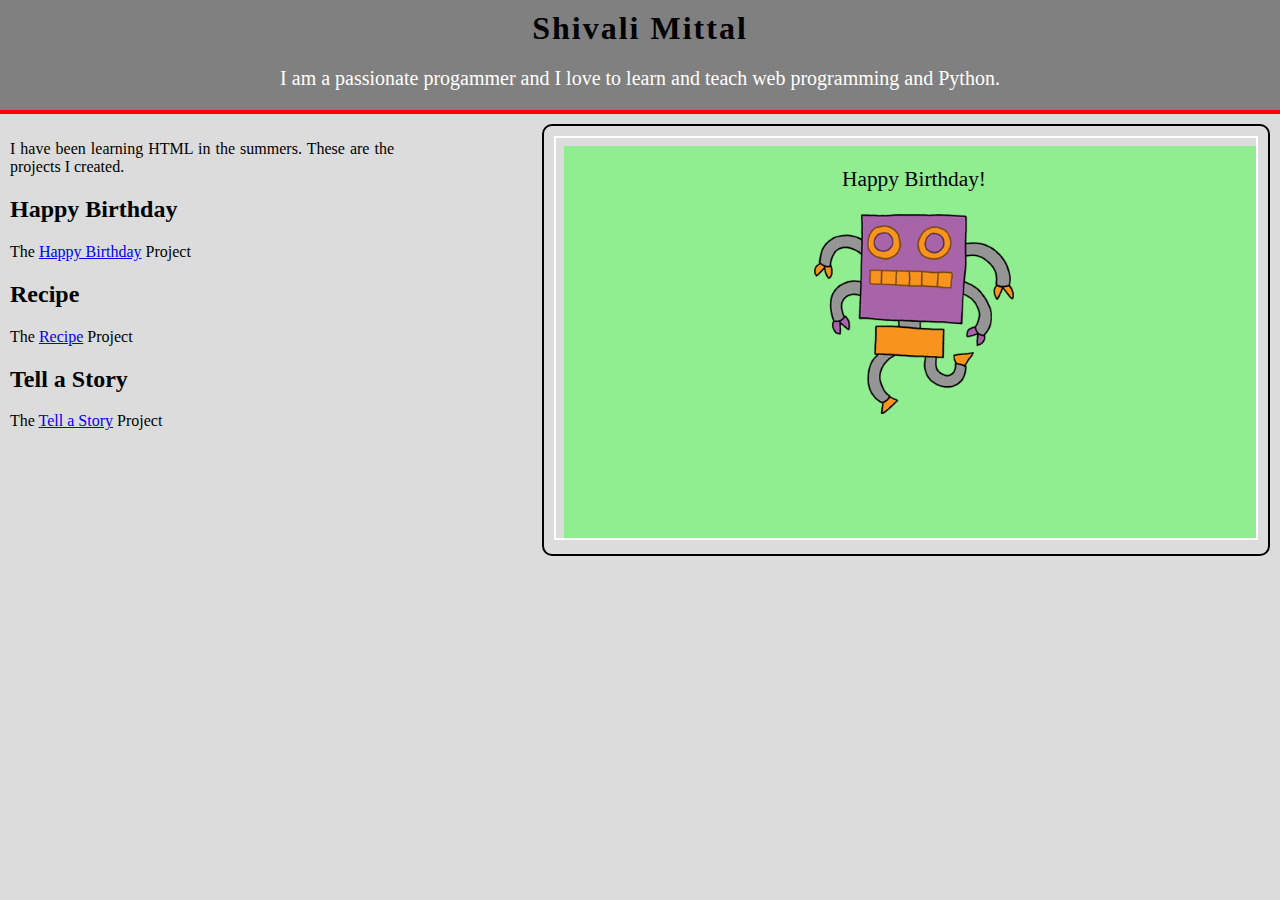
<file: index.html>
<!DOCTYPE HTML>
<html>

  <head>
  	<link rel="stylesheet" href="style.css">
  </head>

  <body>
    <div class="header">
        <h1>Shivali Mittal</h1>
        <p class="intro">I am a passionate progammer and I love to learn and teach web programming and Python.</p>
        <hr>
    </div>

    <div class="project-description">
        <p>I have been learning HTML in the summers. These are the projects I created.</p>

        <h2>Happy Birthday</h2>
        <p>The <a href="index-happyBirthday.html" target="iframe1">Happy Birthday</a> Project</p>

        <h2>Recipe</h2>
        <p>The <a href="index-recipe.html" target="iframe1">Recipe</a> Project</p>

        <h2>Tell a Story</h2>
        <p>The <a href="index-tellAStory.html" target="iframe1">Tell a Story</a> Project</p>
    </div>
    <div class="project-display">
        <!--<iframe src="index-happyBirthday.html " style="height:400px;width:700px;border:2px solid black;" name="iframe1"></iframe> -->
        <iframe src="index-happyBirthday.html " style="border:2px solid white;height:400px;width:700px" name="iframe1"></iframe>
        <br>
    </div>

  </body>

</html>
</file>
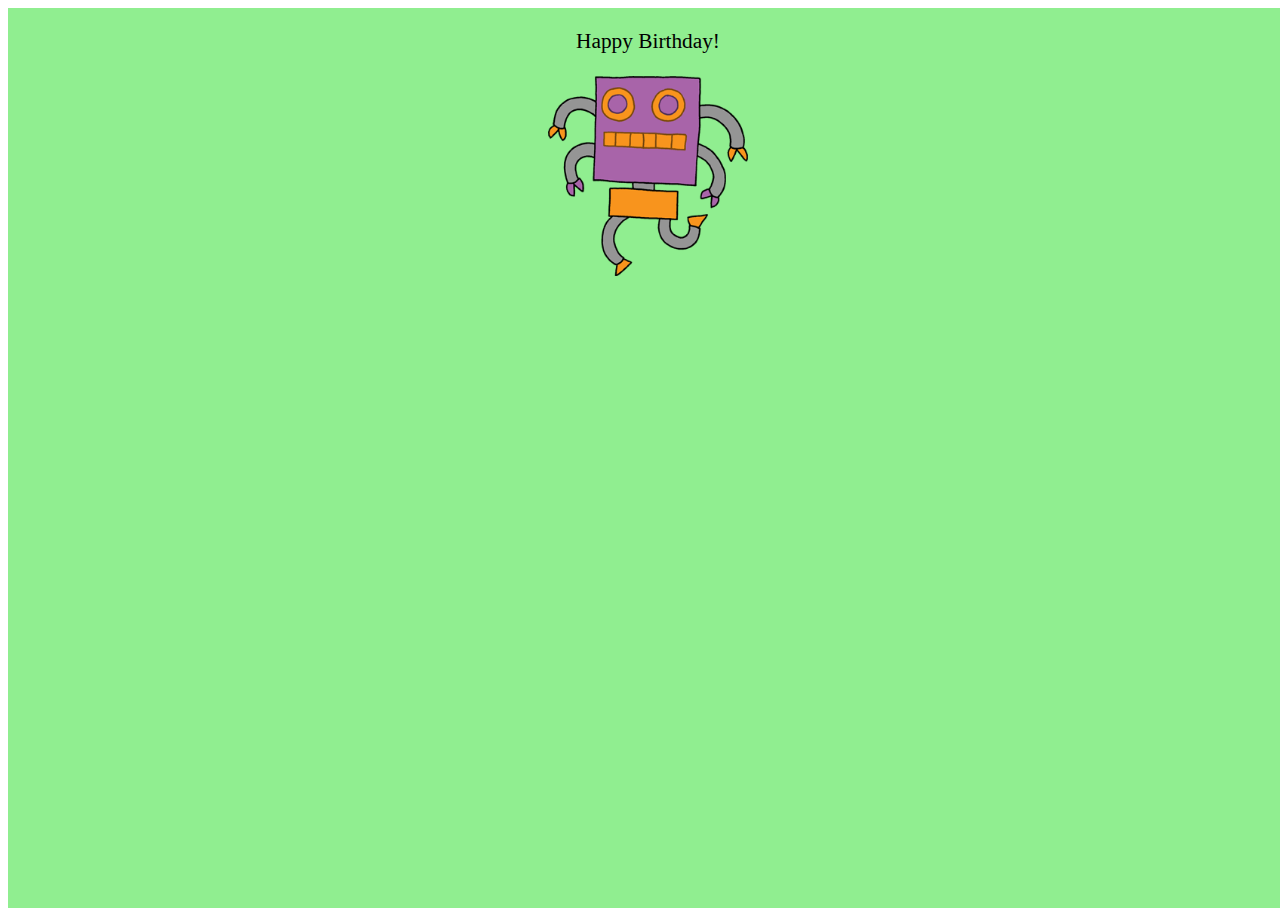
<file: index-happyBirthday.html>
<!DOCTYPE HTML>
<html>

  <head>
    <link rel="stylesheet" href="style-happyBirthday.css">
  </head>

  <body>

    <div>
      <p>
        Happy Birthday!
      </p>
      <img src="robot.png">
    </div>

  </body>

</html>
</file>
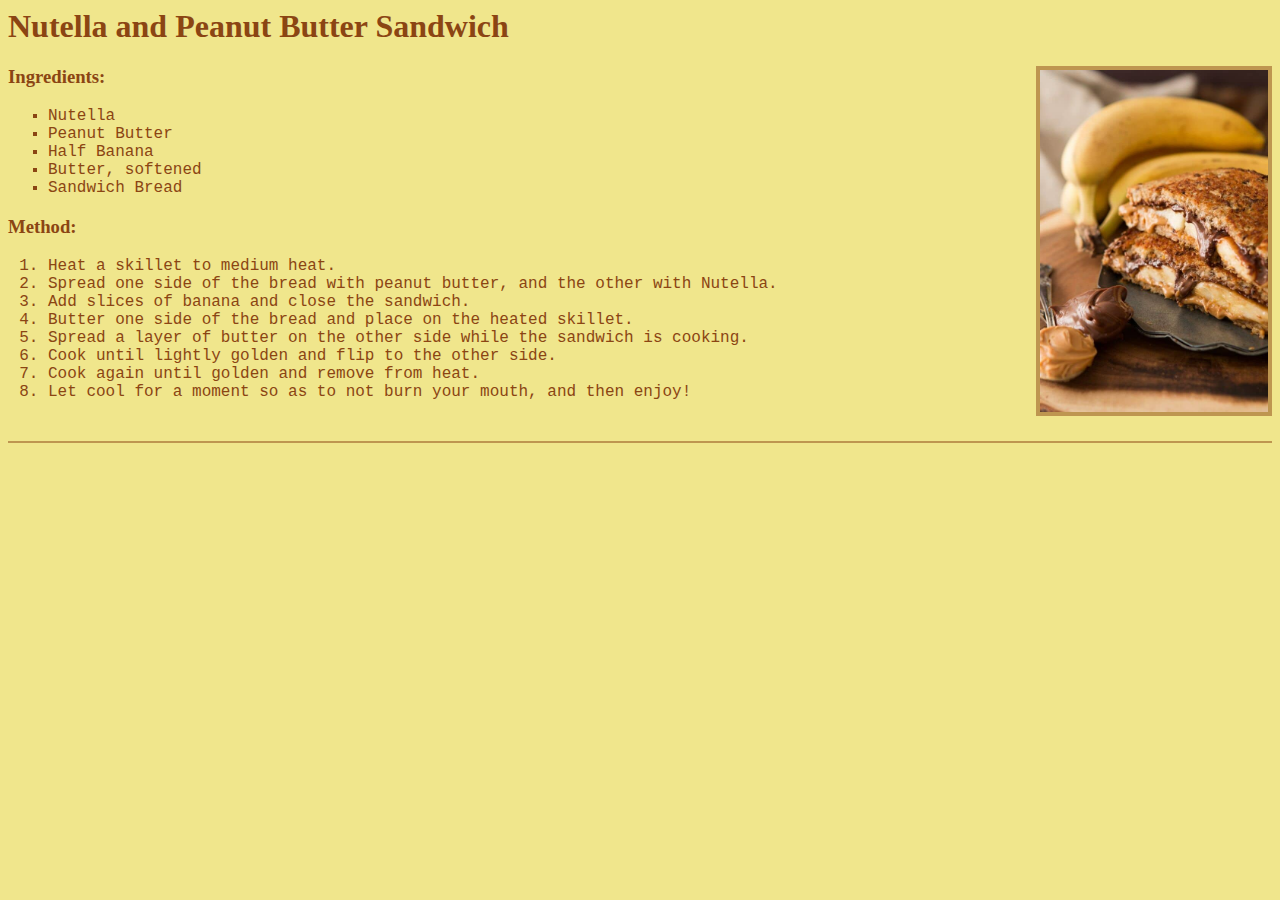
<file: index-recipe.html>
<html>

  <head>
    <link rel="stylesheet" href="style-recipe.css">
  </head>

  <body>

    <h1>Nutella and Peanut Butter Sandwich</h1>
    <img src="sandwich.jpg">

    <h3>Ingredients:</h3>
    <ul>
      <li>Nutella</li>
      <li>Peanut Butter</li>
      <li>Half Banana</li>
      <li>Butter, softened</li>
      <li>Sandwich Bread</li>
    </ul>

    <h3>Method:</h3>
    <ol>
      <li>Heat a skillet to medium heat.</li>
      <li>Spread one side of the bread with peanut butter, and the other with Nutella.</li>
      <li>Add slices of banana and close the sandwich.</li>
      <li>Butter one side of the bread and place on the heated skillet.</li>
      <li>Spread a layer of butter on the other side while the sandwich is cooking.</li>
      <li>Cook until lightly golden and flip to the other side.</li>
      <li>Cook again until golden and remove from heat.</li>
      <li>Let cool for a moment so as to not burn your mouth, and then enjoy!</li>
    </ol>

    <hr>

  </body>

</html>
</file>
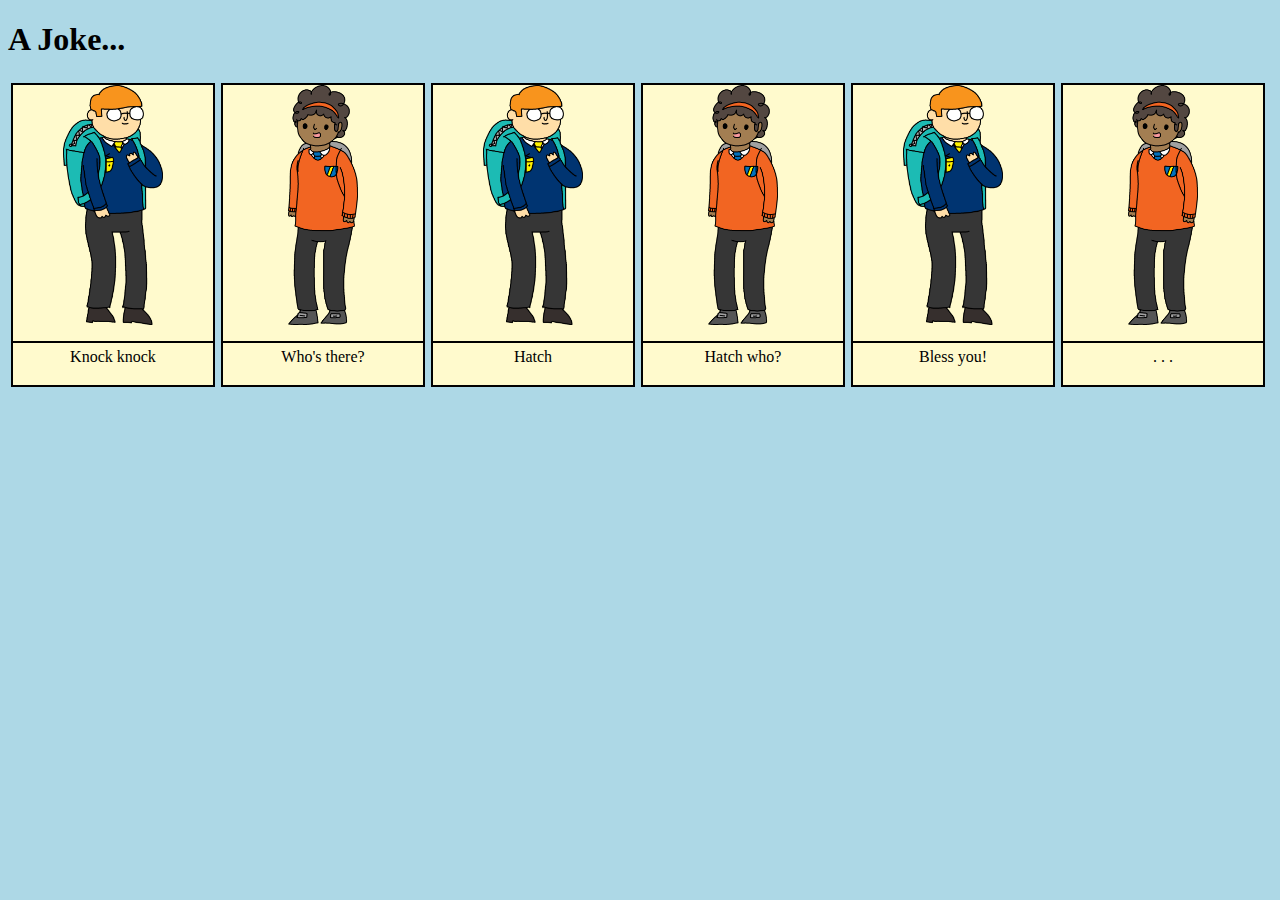
<file: index-tellAStory.html>
<!DOCTYPE HTML>
<html>

  <head>
    <link rel="stylesheet" href="style-tellAStory.css">
  </head>

  <body>

      <h1>A Joke...</h1>

      <div>
        <img src="boy.png">
        <p>Knock knock</p>
      </div>

      <div>
        <img src="girl.png">
        <p>Who's there?</p>
      </div>

      <div>
        <img src="boy.png">
        <p>Hatch</p>
      </div>

      <div>
        <img src="girl.png">
        <p>Hatch who?</p>
      </div>

      <div>
        <img src="boy.png">
        <p>Bless you!</p>
      </div>

      <div>
        <img src="girl.png">
        <p>. . .</p>
      </div>

  </body>
</html>
</file>
<file: style.css>
body {
    background-color: gainsboro;
    margin: 0px;
}

div.header {
    background-color: grey;
}

h1 {
    font-family: Impact;
    letter-spacing: 2px;
    text-align: center;
    color: black;
    margin: 0;
    padding-top: 10px;
}
p.intro{
    text-align: center;
    font-size: 20px;
    font-family: Verdana;
    color: white;
}

hr{
    margin:0;
    border:2px solid red;
}

div.project-description {
    text-align: justify;
    font-family: Verdana;
    float: left;
    padding: 10px;
    width: 30%;
}

div.project-display {
    float: right;
    padding: 10px;
    border: 2px solid black;
    margin: 10px;
    border-radius: 10px;
}
</file>
<file: style-happyBirthday.css>
div {
  z-index: 1;
  position: absolute;
  background-color: lightgreen;
  width: 100%;
  height: 100%;
  text-align: center;
  transition: 1s;
  transform-origin: 0;
}

p {
  color: black;
  font-family: Comic Sans MS;
  font-size: 16pt;
  text-align: center;
}

img {
  width: 200px;
  height: 200px;
}
</file>
<file: style-recipe.css>
body{
  color:saddlebrown;
  background-color:khaki;
  font-family:tahoma;
}

ul {
    list-style-type: square;
    font-family:courier;
}

ol{
    font-family:courier;
}

img {
  width: 18%;
  float:right;
  border:4px solid rgba(139, 69, 19, 0.5);
}

hr {
    height: 2px;
    border: none;
    background-color: rgba(139, 69, 19, 0.5);
    clear: both;
    margin-top: 40px;
}
</file>
<file: style-tellAStory.css>
body {
    background-color: lightblue;
    font-family: Comic Sans MS;
}

div {
    width: 200px;
    height: 300px;
    border: 2px solid black;
    overflow: hidden;
    float: left;
    background-color: lemonchiffon;
    margin: 3px;
}

img {
    max-height: 80%;
    display: block;
    margin: 0 auto;
}

p {
    text-align: center;
    border-top: 2px solid black;
    padding-top: 5px;
}
</file>
